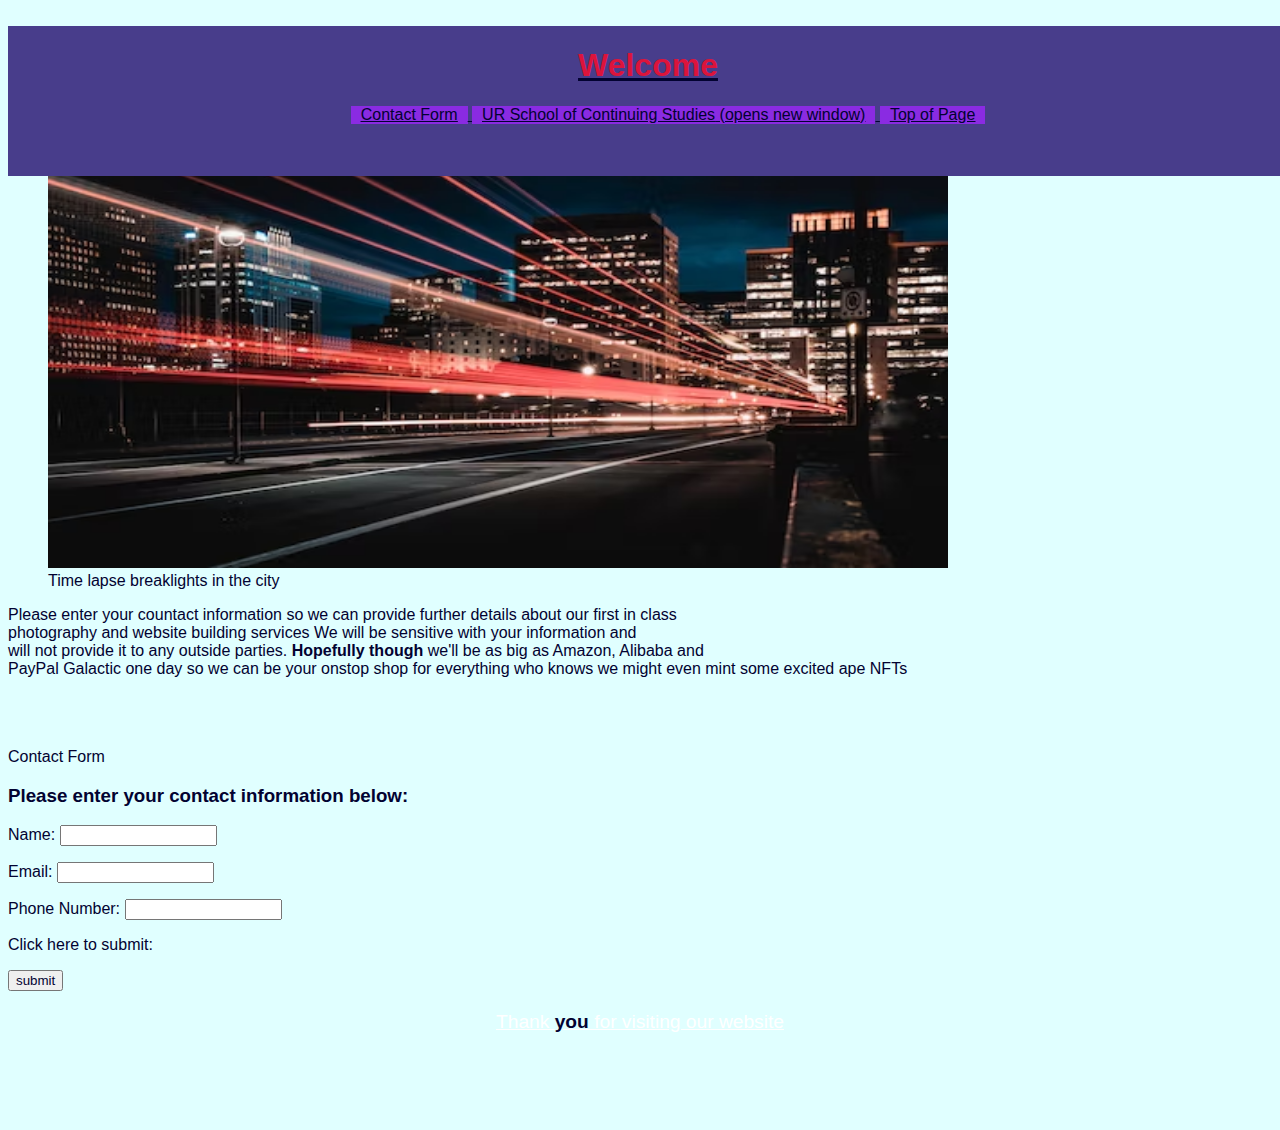
<file: index.html>
<!DOCTYPE html>
<html>

<head>
<meta charset="UTF-8">
<title>Andrew's Mini Project November 3rd, 2023</title>
<link rel="stylesheet" href="./css/style.css">
</head>

<body>

  <bg-image class="body"></bg-image>
    <div class="header">
    <h1 id="hey">Welcome</h1>
<ul id="navlist">   
<li><a href="#Contact info">Contact Form</a></li>
<li><a href="https://spcs.richmond.edu/" target="_blank">UR School of Continuing Studies</a> (opens new window)</li>
</li>
<li><a href="#top of page">Top of Page</a></li>
  </ul>
</div>
<br />
<br />
<br />
<br />
<br />
<br />
<br />
<br />
  <figure id="top of page">
  <img src="./images/City Traffic.avif" alt="City Traffic" width="900" height="400">
<br />
<figcaption>Time lapse breaklights in the city</figcaption>
  </figure>

  <p>Please enter your countact information so we can provide further details about our first in class
    <br /> photography and website building services We will be sensitive with your information and  <br />will not
  provide it to any outside parties. <strong> Hopefully though</strong> we'll be as big as Amazon, Alibaba and  <br />PayPal Galactic one day so we can be your onstop 
  shop for everything  who knows we might even mint some excited ape NFTs
</p>
<br />
<br />
<br />
<a id="Contact info">Contact Form</a>
<form action="./Mini Nov 3rd/Prospective Client Information.php" method="get">
<h3> Please enter your contact information below:
</h3>
<p>Name:
  <input type="text" name="POC Name" maxlength="75" />
</p>
<p> Email:
  <input type="text" name="Contact Email" maxlength="50" />
</p>
<p> Phone Number:
<input type="text" name="Contact Number" maxlength="13" />
</p>
<p> Click here to submit:
</p>
<input type="submit" name="submit" value="submit" />
</form>


<footer id="bottom_of_page">
<p id="footer" class="footer">Thank <b>you</b> for visiting our website</p>
    </footer>
</body>

</html>
</file>
<file: css/style.css>
* { color:rgb(2, 2, 49); font-family: 'Gill Sans', 'Gill Sans MT', Calibri, 'Trebuchet MS', sans-serif;
}

ul { list-style-type: none; overflow: hidden; float: none;
}
li { display: inline; padding: 10px; background-color: blueviolet; 
}
body { background-color:lightcyan;
}
.header {background-color:darkslateblue;text-align: center;
    text-decoration-line: underline; height: 150px; position:fixed; width: 100%; 
}
.footer {background-image: -o-linear-gradient(to right, navy, purple, red);text-align: center;
    text-decoration-line: underline; height: 100px;
}
#hey {color:crimson;}

#footer { color: white; font-size: larger;
}
</file>
